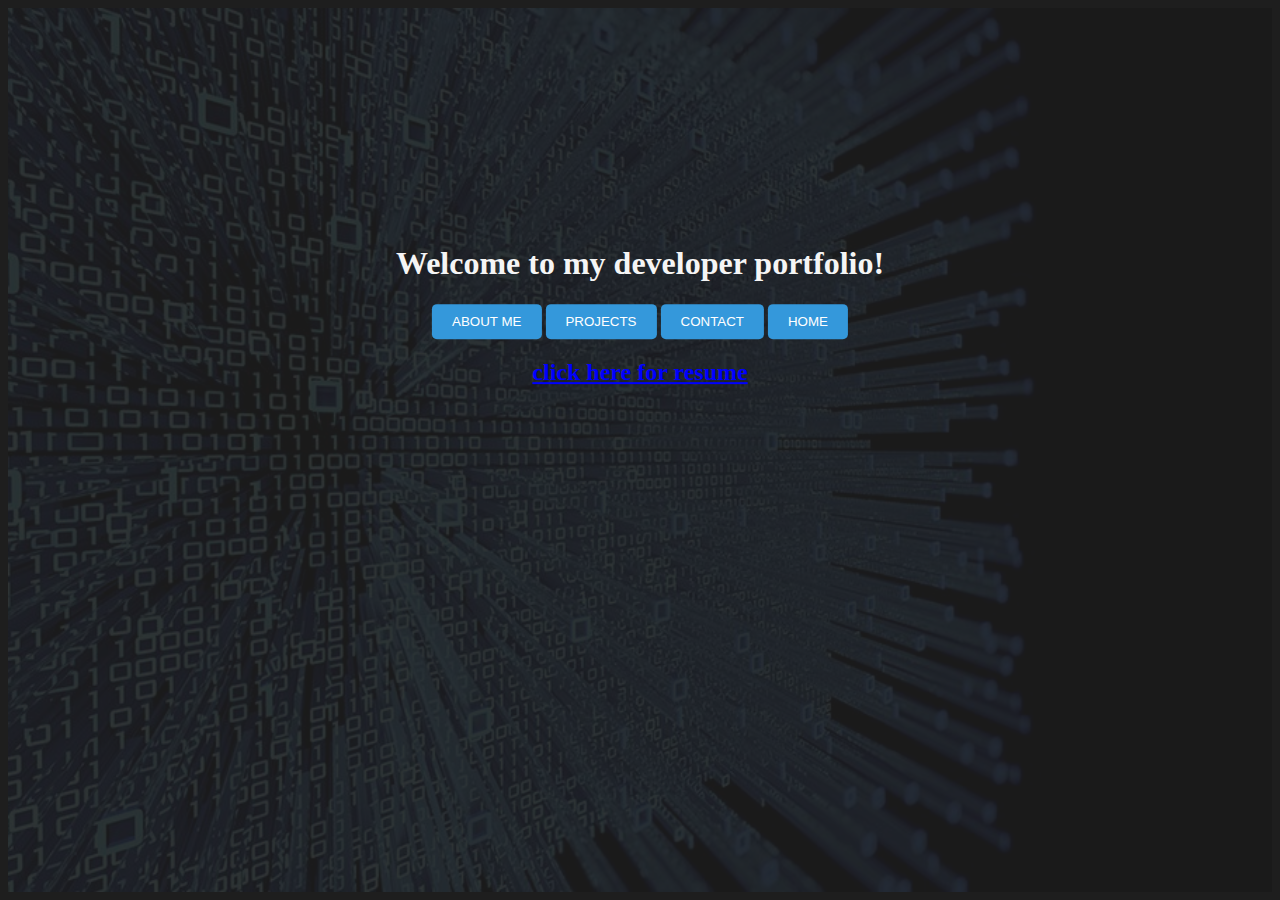
<file: homepage.html>
<html>
<head>
<link rel="stylesheet" type="text/css" href="styles.css">
    <title>Website Portfolio</title>
</head>
<body>
<div class="container">
    <div class="transparent">
        <img id="myImage" src="images/test1.jpg" alt="Portfolio Image" draggable="false">
        <div class="overlay-text">
<div id="changes">
<h1>Welcome to my developer portfolio!</h1>



<div>
    <input type="button" value="ABOUT ME"onclick="changeAboutMe()">
    <input type="button" value="PROJECTS"onclick="changeProjects()">
    <input type="button" value="CONTACT"onclick="changeContactInfo()">
    <input type="button" value="HOME"onclick="window.location.href='homepage.html'; location.reload();">
</div>
<div class="text" id="text"></div>
<div id="resume">
    <h2><a href="images/webresume.pdf" target="_blank" style="color: blue;">click here for resume</a></h2>

</div>



</div>
</div>
</div>
</div>

<script>

  function changeAboutMe() {    // Get the content container
    var imageElement = document.getElementById('myImage');

    imageElement.src = "images/test3.jpg";

    var contentContainer = document.getElementById('changes');
    var oldHeading = contentContainer.querySelector('h1');
    var resume = document.getElementById('resume');
    if (resume) {
            // Remove the link element from the DOM
            resume.parentNode.removeChild(resume);
        }
    if (oldHeading) {
     oldHeading.remove();
    }

    var newHeading = document.createElement('h1');
    newHeading.textContent = 'A little about me...';
    contentContainer.insertBefore(newHeading, contentContainer.querySelector('div'));


    var textContainer = document.getElementById('text');
     // Remove the existing paragraphs
     var existingParagraphs = contentContainer.querySelectorAll('p');
    existingParagraphs.forEach(function (paragraph) {
        paragraph.remove();
    });

    var newText = document.createElement('p');
newText.innerHTML = `Greetings! I'm Joe Muldowney, a dedicated undergraduate student at FSU pursuing a BS degree in Computer Science.
                    My journey in the world of code began with a deep-rooted passion for building and fixing things, which has become the driving force in my life.
                    One of my primary goals is to make a positive impact in the field of computer science, driven by unwavering dedication and a commitment to continuous learning.`;
                    newText.style.fontSize = '26px'; // Adjust the size as needed
// Create a new paragraph element for the second paragraph
var newText2 = document.createElement('p');
newText2.innerHTML = `I thrive on problem-solving and relish pushing the boundaries of my expertise. My core interests lie in developing robust back-end applications and optimizing database systems, implementing rigorous security measures, and exploring the realms of DevOps and Machine Learning. I firmly believe these elements are pivotal in crafting secure and scalable software systems.`;
                    newText2.style.fontSize = '26px'; // Adjust the size as needed
// Append the new paragraphs below the buttons
contentContainer.appendChild(newText);
contentContainer.appendChild(newText2);

}
function changeProjects() {    // Get the content container
    var imageElement = document.getElementById('myImage');
    imageElement.src = "images/test3.jpg";
    var contentContainer = document.getElementById('changes');
    // Remove the old h1 element
    var oldHeading = contentContainer.querySelector('h1');
    var resume = document.getElementById('resume');
    if (resume) {
            // Remove the link element from the DOM
            resume.parentNode.removeChild(resume);
        }
    if (oldHeading) {
     oldHeading.remove();
    }

    var newHeading = document.createElement('h1');
    newHeading.textContent = 'Projects';
    contentContainer.insertBefore(newHeading, contentContainer.querySelector('div'));


    var textContainer = document.getElementById('text');
    var existingParagraphs = contentContainer.querySelectorAll('p');
    existingParagraphs.forEach(function (paragraph) {
        paragraph.remove();
    });


    var newText = document.createElement('p');
    newText.innerHTML = `I've developed a RESTful API using Java and Maven, harnessing the power of the Spring Boot framework. Complementing this backend architecture, the frontend features a modern and responsive user interface crafted with React and JSX.
    <div><a href="https:csportfoliojm.com/frontend "target="_blank" style="color: blue;">Property Management</a></div>`;

        var newText2 = document.createElement('p');
            newText2.innerHTML = ` I'm currently architecting a robust e-commerce platform using microservices with RESTful APIs. Python with Django powers essential functionalities such as user authentication, managing user accounts, and enabling book searches. Concurrently, a separate set of Go microservices handles cart management, addresses, billing, and checkout processes.

Additionally, I'm integrating machine learning to analyze book reviews and generate scores, enhancing user experience and decision-making. While I continue to refine the AI scoring mechanism, feel free to explore the completed functionalities of this evolving project.

            <div><a href="https://csjoeportfolio.com/ "target="_blank" style="color: blue;">Virtual Library</a></div>`;
    // Append the new text below the existing text
    textContainer.appendChild(newText);
        textContainer.appendChild(newText2);

}
function changeContactInfo() {    // Get the content container
    var imageElement = document.getElementById('myImage');
    imageElement.src = "images/test1.jpg";
    var contentContainer = document.getElementById('changes');
    // Remove the old h1 element
    var oldHeading = contentContainer.querySelector('h1');
    var resume = document.getElementById('resume');
    if (resume) {
            // Remove the link element from the DOM
            resume.parentNode.removeChild(resume);
        }
    if (oldHeading) {
     oldHeading.remove();
    }

    var newHeading = document.createElement('h1');
    newHeading.textContent = 'Contact Information';
    contentContainer.insertBefore(newHeading, contentContainer.querySelector('div'));

    var textContainer = document.getElementById('text');
    var existingParagraphs = contentContainer.querySelectorAll('p');
    existingParagraphs.forEach(function (paragraph) {
        paragraph.remove();
    });


    var newText = document.createElement('p');
    newText.textContent = `muldowneyjoe84@gmail.com`;


    var newText2 = document.createElement('p');
    var linkedInLink = document.createElement('a');
    linkedInLink.href = 'https://www.linkedin.com/in/joemuldowneycs'; // Replace with your LinkedIn URL
    linkedInLink.textContent = 'LinkedIn: Click here';
    linkedInLink.target = '_blank';
    linkedInLink.style.color = 'blue';
    newText2.appendChild(linkedInLink);

    var newText3 = document.createElement('p');
    var githubLink = document.createElement('a');
    githubLink.href = 'https://github.com/JoeMuldowney'; // Replace with your GitHub URL
    githubLink.textContent = 'GitHub: Click here';
    githubLink.target = '_blank';
    githubLink.style.color = 'blue';
    newText3.appendChild(githubLink);

    // Append the new text below the existing text
    textContainer.appendChild(newText);
    textContainer.appendChild(newText2);
    textContainer.appendChild(newText3);

}
</script>
</body>
</html>
</file>
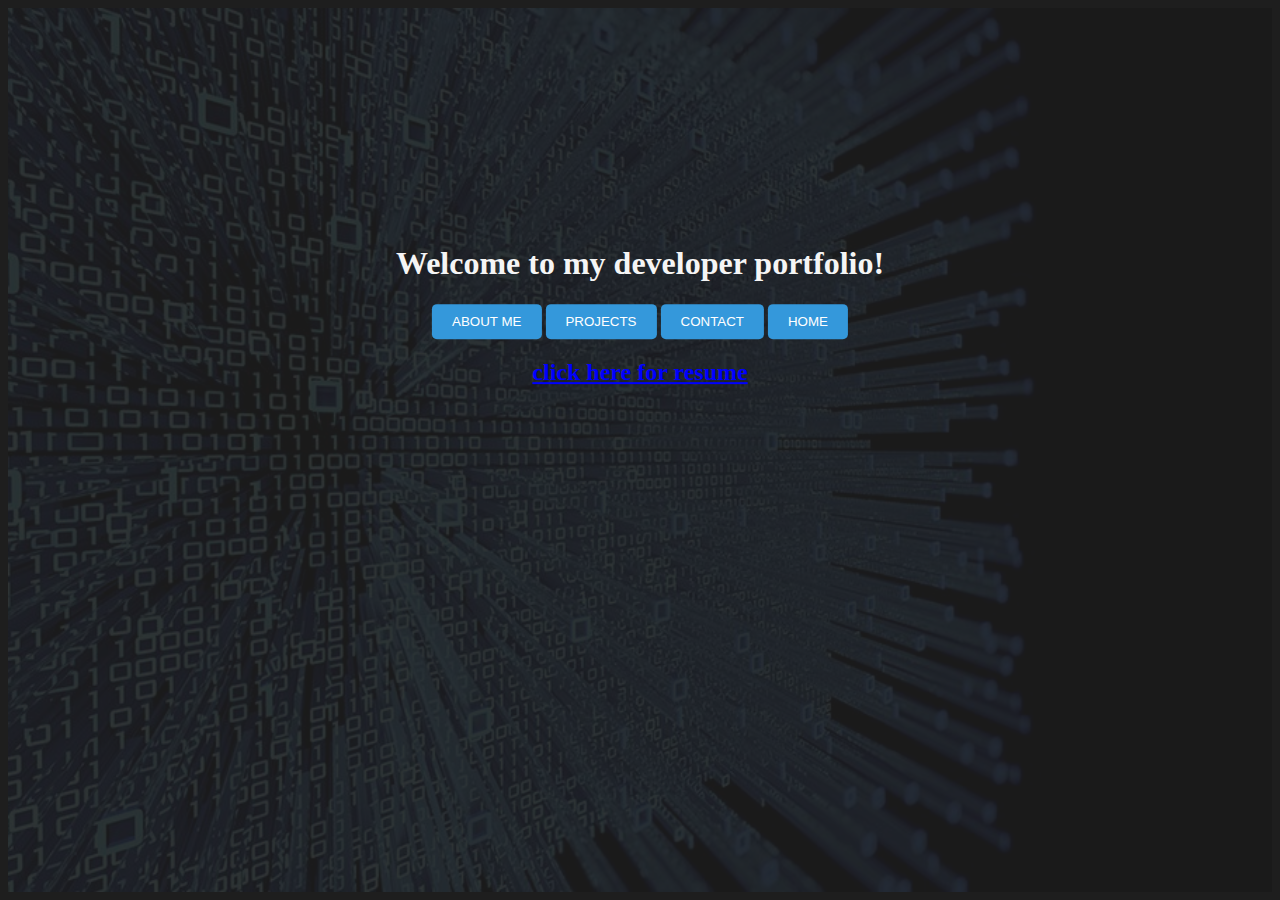
<file: portfolio/homepage.html>
<html>
<head>
<link rel="stylesheet" type="text/css" href="styles.css">
    <title>Website Portfolio</title>
</head>
<body>
<div class="container">
    <div class="transparent">
        <img id="myImage" src="images/test1.jpg" alt="Portfolio Image" draggable="false">
        <div class="overlay-text">
<div id="changes">
<h1>Welcome to my developer portfolio!</h1>



<div>
    <input type="button" value="ABOUT ME"onclick="changeAboutMe()">
    <input type="button" value="PROJECTS"onclick="changeProjects()">
    <input type="button" value="CONTACT"onclick="changeContactInfo()">
    <input type="button" value="HOME"onclick="window.location.href='homepage.html'; location.reload();">
</div>
<div class="text" id="text"></div>
<div id="resume">
    <h2><a href="images/webresume.pdf" target="_blank" style="color: blue;">click here for resume</a></h2>

</div>



</div>
</div>
</div>
</div>

<script>

  function changeAboutMe() {    // Get the content container
    var imageElement = document.getElementById('myImage');

    imageElement.src = "images/test3.jpg";

    var contentContainer = document.getElementById('changes');
    var oldHeading = contentContainer.querySelector('h1');
    var resume = document.getElementById('resume');
    if (resume) {
            // Remove the link element from the DOM
            resume.parentNode.removeChild(resume);
        }
    if (oldHeading) {
     oldHeading.remove();
    }

    var newHeading = document.createElement('h1');
    newHeading.textContent = 'A little about me...';
    contentContainer.insertBefore(newHeading, contentContainer.querySelector('div'));


    var textContainer = document.getElementById('text');
     // Remove the existing paragraphs
     var existingParagraphs = contentContainer.querySelectorAll('p');
    existingParagraphs.forEach(function (paragraph) {
        paragraph.remove();
    });

    var newText = document.createElement('p');
newText.innerHTML = `My journey in software development began with a passion for building and solving complex problems, 
                    which has become the driving force in my life. I aim to positively impact software development, 
                    fueled by a commitment to continuous learning, unwavering dedication, and team collaboration.`;
                    newText.style.fontSize = '26px'; // Adjust the size as needed
// Create a new paragraph element for the second paragraph
var newText2 = document.createElement('p');
newText2.innerHTML = `    
    <div style="text-align: center;">
        <div style="display: flex; flex-direction: column; align-items: center;">
        <div>My core interests and skills include:</div><br>
        <ul style="list-style-position: inside; padding-left: 0; margin: 0;">
            <div style="display: flex; flex-direction: column; align-items: flex-start; gap: 5px;">
                <li> Developing robust back-end applications</li>
                <li> Developing responsive user interfaces</li>
                <li> Optimizing database systems</li>
                <li> Implementing rigorous security measures</li>
                <li> Utilizing DevOps tools for CI/CD</li>
                <li style="margin: 0; padding: 0;"> Exploring machine learning</li>
                </div>
            </ul><br>
            <div>I believe these elements are crucial for crafting secure and scalable software systems.</div>
        </div>
    </div>`;
                    newText2.style.fontSize = '26px'; // Adjust the size as needed
// Append the new paragraphs below the buttons
contentContainer.appendChild(newText);
contentContainer.appendChild(newText2);

}
function changeProjects() {    // Get the content container
    var imageElement = document.getElementById('myImage');
    imageElement.src = "images/test3.jpg";
    var contentContainer = document.getElementById('changes');
    // Remove the old h1 element
    var oldHeading = contentContainer.querySelector('h1');
    var resume = document.getElementById('resume');
    if (resume) {
            // Remove the link element from the DOM
            resume.parentNode.removeChild(resume);
        }
    if (oldHeading) {
     oldHeading.remove();
    }

    var newHeading = document.createElement('h1');
    newHeading.textContent = 'Projects';
    contentContainer.insertBefore(newHeading, contentContainer.querySelector('div'));


    var textContainer = document.getElementById('text');
    var existingParagraphs = contentContainer.querySelectorAll('p');
    existingParagraphs.forEach(function (paragraph) {
        paragraph.remove();
    });


    var newText = document.createElement('p');
    newText.innerHTML = `I've developed a RESTful API using Java and Maven, harnessing the power of the Spring Boot framework. Complementing this backend architecture, the frontend features a modern and responsive user interface crafted with React and JSX.
    <div><a href="https://csportfoliojm.com/frontend/ "target="_blank" style="color: blue;">Property Management</a></div>`;

        var newText2 = document.createElement('p');
            newText2.innerHTML = `I developed a scalable e-commerce platform using microservices. Django in Python powers core features like user authentication, 
            account management, and book search, while a Go-based microservice handles cart, billing, and checkout via API. I'm also integrating a machine learning 
            feature to score book reviews, enriching user experience and decision-making. Core functionalities are ready for exploration.
            <div><a href="https://csjoeportfolio.com/ "target="_blank" style="color: blue;">Virtual Library</a></div>`;
    // Append the new text below the existing text
    textContainer.appendChild(newText);
        textContainer.appendChild(newText2);

}
function changeContactInfo() {    // Get the content container
    var imageElement = document.getElementById('myImage');
    imageElement.src = "images/test1.jpg";
    var contentContainer = document.getElementById('changes');
    // Remove the old h1 element
    var oldHeading = contentContainer.querySelector('h1');
    var resume = document.getElementById('resume');
    if (resume) {
            // Remove the link element from the DOM
            resume.parentNode.removeChild(resume);
        }
    if (oldHeading) {
     oldHeading.remove();
    }

    var newHeading = document.createElement('h1');
    newHeading.textContent = 'Contact Information';
    contentContainer.insertBefore(newHeading, contentContainer.querySelector('div'));

    var textContainer = document.getElementById('text');
    var existingParagraphs = contentContainer.querySelectorAll('p');
    existingParagraphs.forEach(function (paragraph) {
        paragraph.remove();
    });


    var newText = document.createElement('p');
    var emailLink = document.createElement('a');
    emailLink.href = 'mailto:joseph.h.muldowney@gmail.com';
    emailLink.textContent = 'joseph.h.muldowney@gmail.com';
    emailLink.style.color = 'blue';
    newText.appendChild(emailLink); // Appending to the body or wherever you need it
    


    var newText2 = document.createElement('p');
    var linkedInLink = document.createElement('a');
    linkedInLink.href = 'https://www.linkedin.com/in/joemuldowneycs'; // Replace with your LinkedIn URL
    linkedInLink.textContent = 'LinkedIn: Click here';
    linkedInLink.target = '_blank';
    linkedInLink.style.color = 'blue';
    newText2.appendChild(linkedInLink);

    var newText3 = document.createElement('p');
    var githubLink = document.createElement('a');
    githubLink.href = 'https://github.com/JoeMuldowney'; // Replace with your GitHub URL
    githubLink.textContent = 'GitHub: Click here';
    githubLink.target = '_blank';
    githubLink.style.color = 'blue';
    newText3.appendChild(githubLink);

    // Append the new text below the existing text
    textContainer.appendChild(newText);
    textContainer.appendChild(newText2);
    textContainer.appendChild(newText3);

}
</script>
</body>
</html>
</file>
<file: styles.css>
body {
    background-color: #1e1e1e; /* dark background color */
    color: #ffffff; /* light text color */
  }
  .transparent img {
    opacity: 0.1;
    width: 100%;
    height: 100%;
}

.overlay-text {
    position: absolute;
    top: 35%; /* Adjust the positioning as needed */
    left: 50%; /* Adjust the positioning as needed */
    transform: translate(-50%, -50%);
    color: whitesmoke; /* Set the text color */
    text-align: center;
}

input[type="button"] {
    background-color: #3498db;
    color: #fff;
    padding: 10px 20px;
    border: none;
    border-radius: 5px;
    cursor: pointer;
}
input[type="button"]:hover {
    background-color: #2980b9;
}
/* Example CSS Animation */
@keyframes fadeIn {
    from { opacity: 0; }
    to { opacity: 1; }
}

.overlay-text h1 {
    animation: fadeIn 2.5s ease-in-out;
}




.text p{
  position: relative;  
  font-size: 30px; 
  line-height: 1.5;

}
</file>
<file: portfolio/styles.css>
body {
    background-color: #1e1e1e; /* dark background color */
    color: #ffffff; /* light text color */
  }
  .transparent img {
    opacity: 0.1;
    width: 100%;
    height: 100%;
}

.overlay-text {
    position: absolute;
    top: 35%; /* Adjust the positioning as needed */
    left: 50%; /* Adjust the positioning as needed */
    transform: translate(-50%, -50%);
    color: whitesmoke; /* Set the text color */
    text-align: center;
}

input[type="button"] {
    background-color: #3498db;
    color: #fff;
    padding: 10px 20px;
    border: none;
    border-radius: 5px;
    cursor: pointer;
}
input[type="button"]:hover {
    background-color: #2980b9;
}
/* Example CSS Animation */
@keyframes fadeIn {
    from { opacity: 0; }
    to { opacity: 1; }
}

.overlay-text h1 {
    animation: fadeIn 2.5s ease-in-out;
}




.text p{
  position: relative;  
  font-size: 25px; 
  line-height: 1.5;

}
</file>
